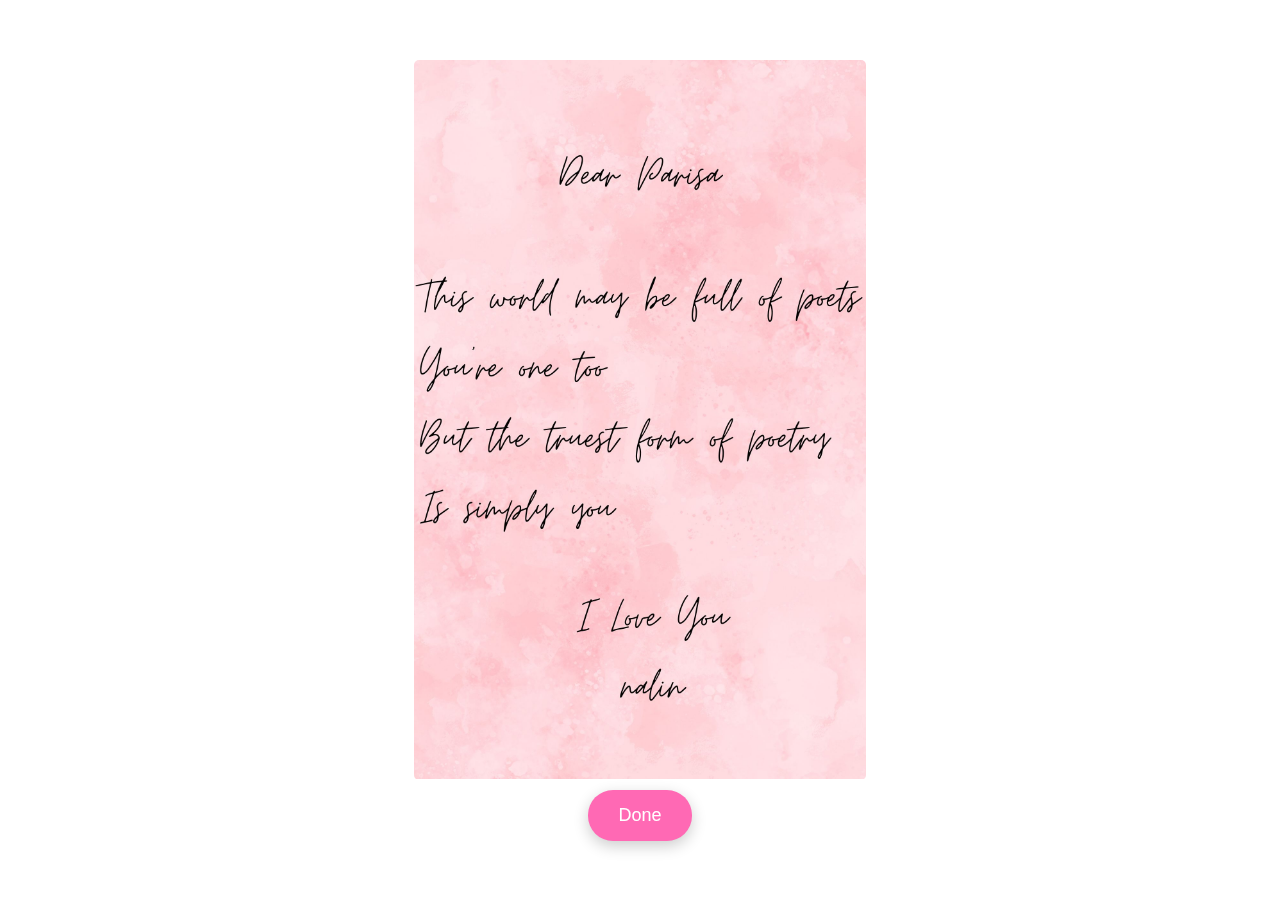
<file: letters.html>
<!DOCTYPE html>
<html lang="en">
<head>
    <meta charset="UTF-8">
    <meta name="viewport" content="width=device-width, initial-scale=1.0">
    <title>LETTERS</title>
    <link rel="stylesheet" href="styles.css">
</head>
<body>
    <div id="popup" class="popup" style="display: flex;">
        <div class="popup-content large-popup">
            <img id="popup-image" src="Letter1.jpg">
            <button id="done-button" class="btn">Done</button>
        </div>
    </div>
    <div id="popup2" class="popup" style="display: none;">
        <div class="popup-content large-popup">
            <img id="popup2-image" src="Letter2.jpg">
        </div>
    </div>
    <div id="grid" class="grid" style="display: none;">
        <div class="grid-item"><img id="grid-image1" src="envelope.png"></div>
        <div class="grid-item"><img id="grid-image2" src="envelope.png"></div>
        <div class="grid-item"></div>
        <div class="grid-item"></div>
        <div class="grid-item"></div>
        <div class="grid-item"></div>
        <div class="grid-item"></div>
        <div class="grid-item"></div>
        <div class="grid-item"></div>
    </div>
    <script src="letters.js"></script>
</body>
</html>
</file>
<file: styles.css>
body {
    font-family: Arial, sans-serif;
    overflow: hidden; /* Prevent scrolling while the pop-up is moving */
}

.password-lock {
    display: flex;
    justify-content: center;
    align-items: center;
    position: fixed;
    top: 0;
    left: 0;
    width: 100%;
    height: 100%;
    background-color: rgba(255, 255, 255, 0.8); /* Dark overlay */
    z-index: 1000;
}

.password-content {
    background: #fff;
    padding: 20px;
    border-radius: 5px;
    text-align: center;
}

.popup {
    display: none;
    position: fixed;
    top: 0;
    left: 0;
    width: 100%;
    height: 100%;
    justify-content: center;
    align-items: center;
    background-color: rgba(255, 255, 255, 0.5); /* Dark overlay */
}

/* Animated pop-up for index.html */
.animated-popup {
    animation: moveFromLeftToCenter 2s ease-out forwards;
}

.popup-content {
    background: #fff;
    padding: 20px;
    border-radius: 5px;
    text-align: center;
    width: 300px;
    position: relative;
}

.popup-content.large-popup {
    width: 80%;
    height: 80%;
    display: flex;
    justify-content: center;
    align-items: center;
    flex-direction: column;
}

img {
    max-width: 100%;
    max-height: 100%;
    border-radius: 5px;
    object-fit: contain;
}

.btn {
    background-color: #FF69B4; /* Cute pink color */
    color: white;
    border: none;
    padding: 15px 30px;
    text-align: center;
    font-size: 18px;
    cursor: pointer;
    border-radius: 25px; /* Rounded button */
    margin-top: 10px;
    box-shadow: 0 5px 15px rgba(0, 0, 0, 0.2); /* Subtle shadow for depth */
    transition: background-color 0.3s, transform 0.3s;
}

.btn:hover {
    background-color: #FF1493; /* Darker pink on hover */
    transform: scale(1.05); /* Slightly bigger on hover */
}

.opening-letter-popup {
    position: fixed;
    top: 50%;
    left: 50%;
    transform: translate(-50%, -50%);
    display: flex;
    justify-content: center;
    align-items: center;
    background-color: rgba(0, 0, 0, 0.8); /* Dark overlay */
    z-index: 1000;
    padding: 20px;
    border-radius: 10px;
}

.opening-letter-popup img {
    max-width: 80%;
    max-height: 80%;
    border-radius: 10px;
    object-fit: contain;
}

.full-image-popup {
    position: fixed;
    top: 0;
    left: 0;
    width: 100%;
    height: 100%;
    display: flex;
    justify-content: center;
    align-items: center;
    background-color: rgba(0, 0, 0, 0.8); /* Dark overlay */
    z-index: 1000;
}

.full-image-popup img {
    max-height: 90%;
    max-width: 90%;
    border-radius: 10px;
    object-fit: contain;
}

body.blur {
    filter: blur(10px);
}

.grid {
    display: flex;
    flex-wrap: wrap;
    width: 80%;
    margin: 0 auto;
    gap: 10px;
    padding: 20px;
    justify-content: center;
}

.grid-item {
    width: calc(33.33% - 10px); /* 3 items per row, subtracting the gap */
    height: 200px;
    background-color: #f0f0f0;
    display: flex;
    justify-content: center;
    align-items: center;
}

.grid-item img {
    max-width: 100%;
    max-height: 100%;
    object-fit: contain;
}

@keyframes moveFromLeftToCenter {
    0% {
        transform: translateX(-100%);
    }
    100% {
        transform: translateX(0%);
    }
}
</file>
